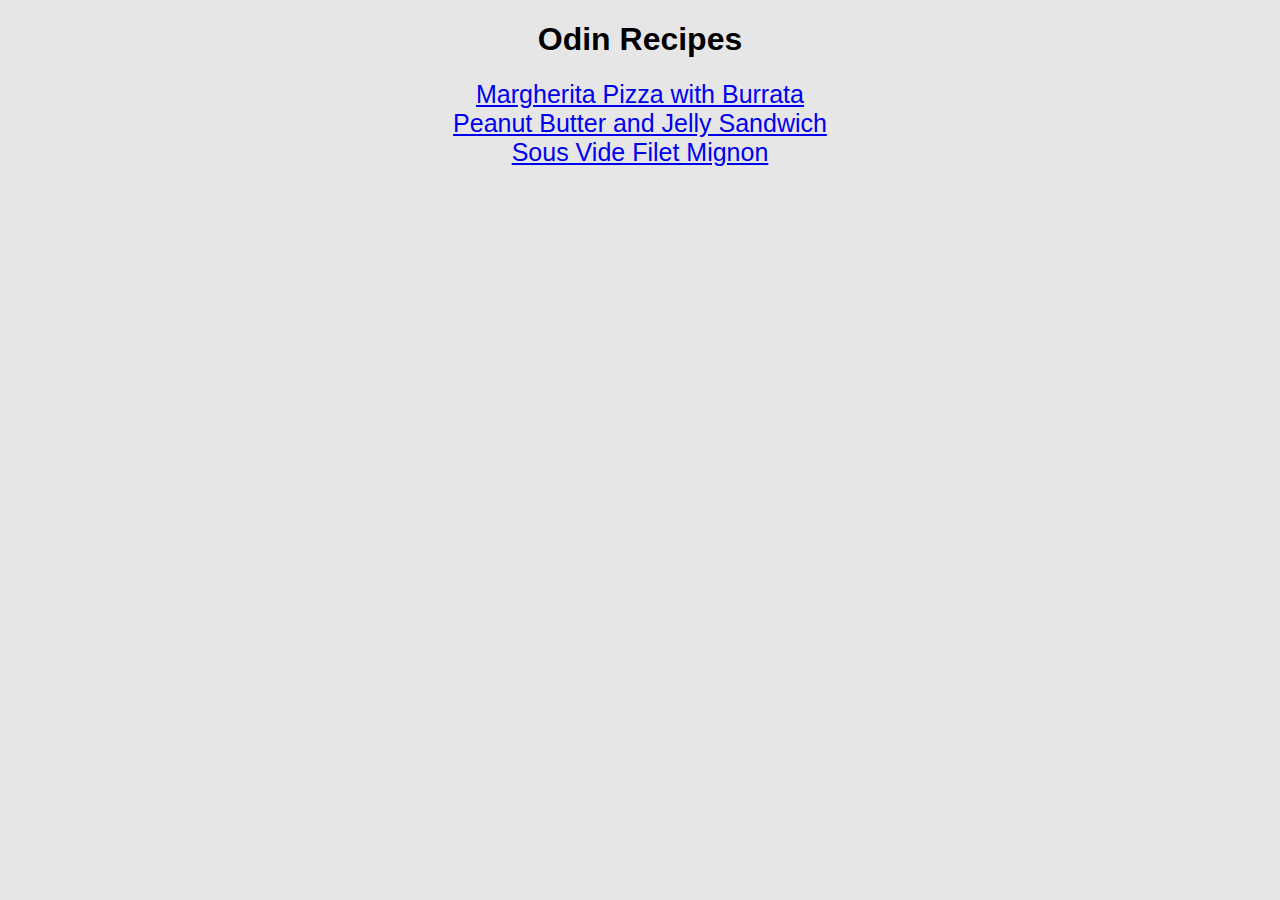
<file: index.html>
<!DOCTYPE html>
<html lang="en">
<head>
    <link rel="stylesheet" href="styles.css">
    <meta charset="UTF-8">
    <meta http-equiv="X-UA-Compatible" content="IE=edge">
    <meta name="viewport" content="width=device-width, initial-scale=1.0">
    <title>Odin Recipes</title>
</head>
<body>
    <h1>Odin Recipes</h1>
    <div class="recipes-list">
        <a href="recipes/pizza.html">Margherita Pizza with Burrata</a>
        <br>
        <a href="recipes/pbj.html">Peanut Butter and Jelly Sandwich</a>
        <br>
        <a href="recipes/filet.html">Sous Vide Filet Mignon</a>
    </div>
</body>
</html>
</file>
<file: styles.css>
* {
    background-color: rgb(230, 230, 231);
    font-family: 'Gill Sans', 'Gill Sans MT', Calibri, 'Trebuchet MS', sans-serif;
}

h1 {
    text-align: center;
}

#tagline{
    text-align: center;
    background-color: black;
    color: white;
    padding: 30px 30px;
    margin: 0 25% 0 25%;
}

.food-pic {
    height: 400px;
    width: auto;
    border: 5px solid whitesmoke;
    display: block;
    margin-left: auto;
    margin-right: auto;
}

.recipes-list {
    text-align: center;
    font-size: 25px;
    font-family: 'Gill Sans', 'Gill Sans MT', Calibri, 'Trebuchet MS', sans-serif
}
</file>
